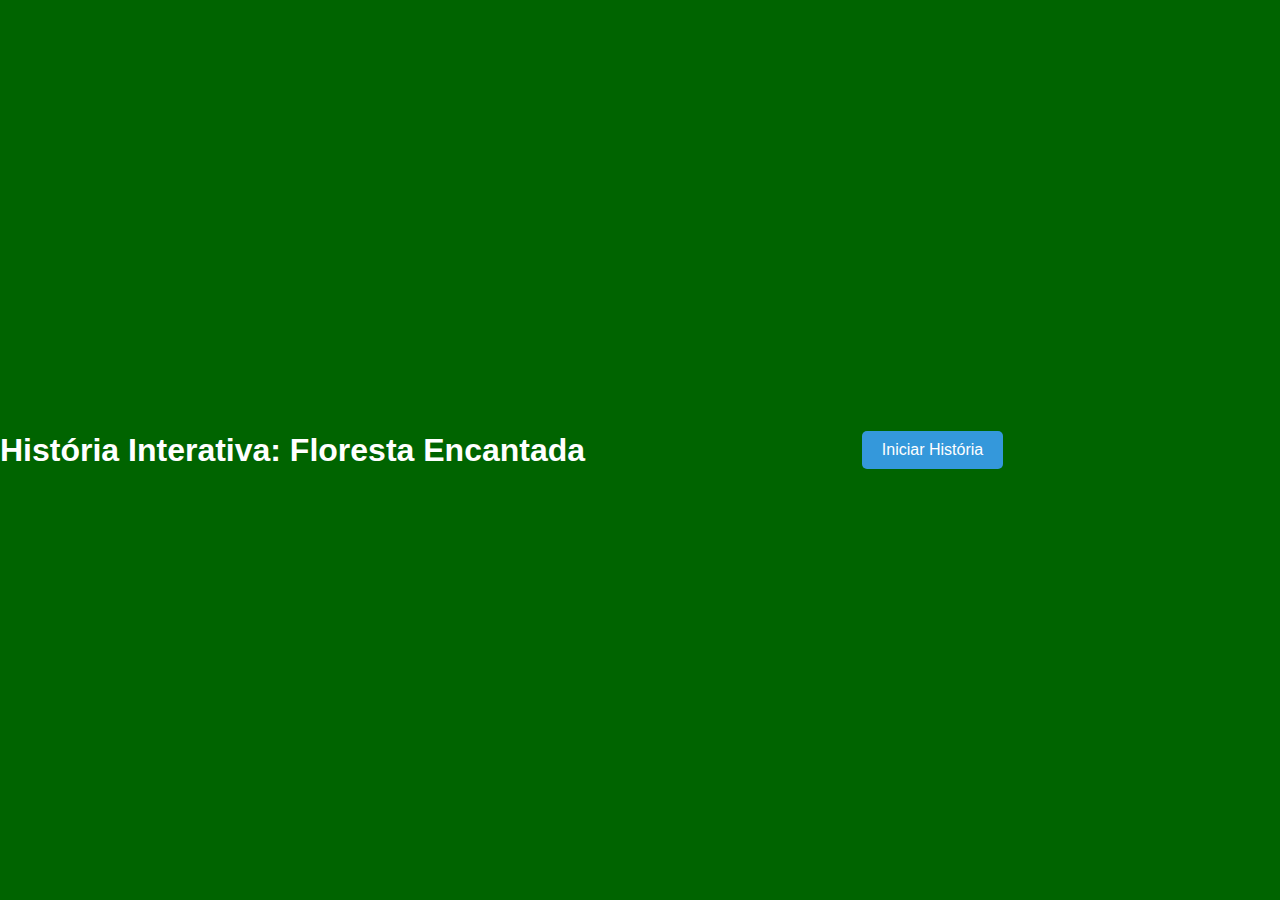
<file: index.html>
<!DOCTYPE html>
<html lang="pt-br">
<head>

    <meta charset="UTF-8">
    <meta name="viewport" content="width=device-width, initial-scale=1.0">
    <link rel="stylesheet" href="style.css">
    <title>História de Escolhas - Floresta Encantada</title>
    <script>
        function historia() {
            alert("Bem-vindo à Floresta Encantada! Você é Alex, um aventureiro em busca de um tesouro lendário.");
            
            // Passo 1: Introdução e a primeira escolha
            let escolha1 = prompt("Você se encontra diante de dois caminhos.\nEscolha A: Seguir o caminho iluminado que parece seguro.\nEscolha B: Seguir o caminho sombrio e misterioso.\nDigite A ou B:").toUpperCase();
            if (escolha1 === "A") {
                alert("Você segue pelo caminho iluminado, ouvindo o som dos pássaros e sentindo o calor suave do sol. O ambiente é tranquilo, mas algo o deixa inquieto.");
            } else {
                alert("Você escolhe o caminho sombrio, onde a neblina densa torna difícil enxergar. Cada passo ecoa na floresta silenciosa, criando uma atmosfera de suspense.");
            }

            // Passo 2: Barulho na floresta
            let escolha2 = prompt("De repente, você ouve um barulho estranho vindo dos arbustos.\nEscolha A: Investigar o barulho.\nEscolha B: Ignorar e continuar andando.\nDigite A ou B:").toUpperCase();
            if (escolha2 === "A") {
                alert("Você decide investigar e encontra uma criatura pequena e mágica, que foge rapidamente. Ela deixa para trás um amuleto brilhante.");
            } else {
                alert("Você ignora o barulho e segue em frente, mas a sensação de estar sendo observado persiste.");
            }

            // Passo 3: A criatura mágica
            let escolha3 = prompt("Logo adiante, uma fada aparece flutuando no ar, oferecendo ajuda.\nEscolha A: Aceitar a ajuda da fada.\nEscolha B: Recusar a ajuda e seguir sozinho.\nDigite A ou B:").toUpperCase();
            if (escolha3 === "A") {
                alert("A fada lhe dá uma pedra mágica que pode protegê-lo de perigos iminentes e desaparece em uma nuvem de poeira dourada.");
            } else {
                alert("Você recusa a ajuda e a fada desaparece. Agora, está por sua conta.");
            }

            // Passo 4: O rio turbulento
            let escolha4 = prompt("Você se depara com um rio de águas turbulentas.\nEscolha A: Tentar nadar até a outra margem.\nEscolha B: Procurar outro caminho.\nDigite A ou B:").toUpperCase();
            if (escolha4 === "A") {
                alert("Você mergulha na água e, com dificuldade, consegue atravessar o rio, mas perde parte dos seus suprimentos.");
            } else {
                alert("Você procura outro caminho e, após algum tempo, encontra uma ponte velha e desgastada, mas segura.");
            }

            // Passo 5: A caverna escura
            let escolha5 = prompt("A sua frente surge uma caverna escura e misteriosa.\nEscolha A: Entrar na caverna.\nEscolha B: Continuar pela floresta.\nDigite A ou B:").toUpperCase();
            if (escolha5 === "A") {
                alert("Você entra na caverna e encontra antigas inscrições nas paredes que contam a lenda de um tesouro guardado por um espírito poderoso.");
            } else {
                alert("Você decide continuar pela floresta, mas sente que perdeu a chance de descobrir algo importante.");
            }

            // Passo 6: O tesouro falso
            let escolha6 = prompt("Você encontra um baú antigo com uma inscrição enigmática.\nEscolha A: Abrir o baú.\nEscolha B: Ignorar o baú e seguir em frente.\nDigite A ou B:").toUpperCase();
            if (escolha6 === "A") {
                alert("Você abre o baú, mas ele está vazio. Talvez tenha sido uma armadilha para desviar aventureiros do verdadeiro tesouro.");
            } else {
                alert("Você ignora o baú e sente que fez a escolha certa. O verdadeiro tesouro deve estar em outro lugar.");
            }

            // Passo 7: O guia misterioso
            let escolha7 = prompt("Um viajante misterioso aparece oferecendo orientação.\nEscolha A: Seguir o viajante.\nEscolha B: Recusar a ajuda e seguir sozinho.\nDigite A ou B:").toUpperCase();
            if (escolha7 === "A") {
                alert("O viajante o leva por um atalho seguro, mas desaparece antes de você conseguir agradecê-lo.");
            } else {
                alert("Você decide seguir sozinho, mas sente que o caminho se torna mais desafiador a cada passo.");
            }

            // Passo 8: A ponte suspensa
            let escolha8 = prompt("Você chega a uma ponte suspensa que balança com o vento.\nEscolha A: Atravessar a ponte.\nEscolha B: Descer o penhasco e buscar um caminho alternativo.\nDigite A ou B:").toUpperCase();
            if (escolha8 === "A") {
                alert("Você atravessa a ponte com cautela, apesar de sentir que ela pode desabar a qualquer momento.");
            } else {
                alert("Você desce o penhasco cuidadosamente e encontra um caminho mais seguro, mas isso o faz perder tempo.");
            }

            // Passo 9: O enigma da árvore falante
            let escolha9 = prompt("Uma árvore falante bloqueia o seu caminho e apresenta um enigma.\nEscolha A: Resolver o enigma.\nEscolha B: Contornar a árvore.\nDigite A ou B:").toUpperCase();
            if (escolha9 === "A") {
                alert("Você resolve o enigma com sucesso e a árvore lhe concede passagem e uma bênção de proteção.");
            } else {
                alert("Você decide contornar a árvore, mas perde a oportunidade de receber sua bênção.");
            }

            // Passo 10: O templo perdido
            let escolha10 = prompt("Você encontra um antigo templo perdido na floresta.\nEscolha A: Procurar um amuleto escondido.\nEscolha B: Tentar atravessar uma barreira mágica.\nDigite A ou B:").toUpperCase();
            if (escolha10 === "A") {
                alert("Você encontra um amuleto escondido que brilha intensamente, sentindo que ele pode ser a chave para o tesouro.");
            } else {
                alert("Ao tentar atravessar a barreira mágica, você é repelido por uma força invisível.");
            }

            // Passo 11: O guardião do tesouro
            let escolha11 = prompt("Finalmente, você encontra o guardião do tesouro.\nEscolha A: Enfrentar o guardião.\nEscolha B: Tentar negociar com ele.\nDigite A ou B:").toUpperCase();
            if (escolha11 === "A") {
                alert("Você enfrenta o guardião e, após uma batalha árdua, consegue derrotá-lo.");
            } else {
                alert("Você negocia com o guardião e ele decide deixá-lo passar, reconhecendo sua coragem e determinação.");
            }

            // Passo 12: O desejo final
            let escolha12 = prompt("Diante do tesouro, você pode fazer um único desejo.\nEscolha A: Pedir riqueza infinita.\nEscolha B: Pedir sabedoria ilimitada.\nDigite A ou B:").toUpperCase();
            if (escolha12 === "A") {
                alert("Você escolhe a riqueza infinita. Agora, você é o ser mais rico do mundo, mas logo percebe que o dinheiro não compra felicidade.");
            } else {
                alert("Você escolhe a sabedoria ilimitada. Agora, com vasto conhecimento, você pode mudar o mundo, mas o peso da sabedoria também traz grandes responsabilidades.");
            }

            // Final
            alert("Parabéns! Você completou sua jornada pela Floresta Encantada. O destino foi traçado pelas suas escolhas!");
        }
    </script>
</head>
<body>
    <h1>História Interativa: Floresta Encantada</h1>
    <button onclick="historia()">Iniciar História</button>
</body>
</html>
</file>
<file: style.css>
/* Centralizar o conteúdo da página */
body {
    display: flex;
    justify-content: center;
    align-items: center;
    height: 100vh;
    margin: 0;
    background-color: darkgreen; /* Cor de fundo suave (Azul Alice) */
    font-family: Arial, sans-serif;
    color: #333; /* Cor do texto */
}

/* Estilizar o container de conteúdo */
h1 {
    text-align: center;
    color: white; /* Cor do título */
    margin-bottom: 20px;
}

button {
    display: block;
    margin: 0 auto;
    padding: 10px 20px;
    background-color: #3498db; /* Cor do botão */
    color: white;
    border: none;
    border-radius: 5px;
    cursor: pointer;
    font-size: 16px;
    transition: background-color 0.3s ease;
}

button:hover {
    background-color: #2980b9; /* Cor ao passar o mouse sobre o botão */
}

/* Adicionar estilo ao texto do alerta */
.alerta {
    text-align: center;
    color: #e74c3c;
}
</file>
